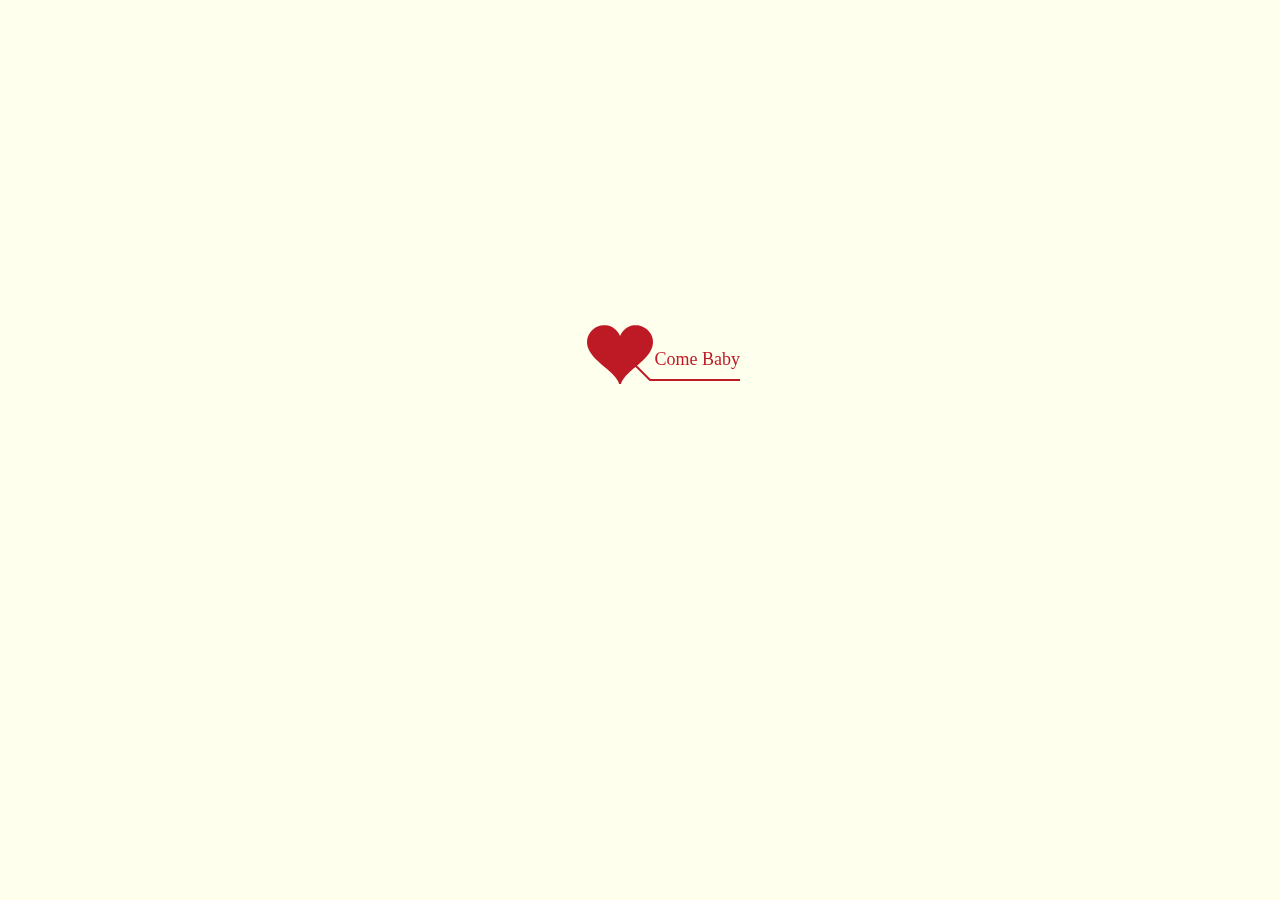
<file: love/index.html>
﻿<!DOCTYPE html PUBLIC "-//W3C//DTD XHTML 1.0 Strict//EN" "http://www.w3.org/TR/xhtml1/DTD/xhtml1-strict.dtd">
<html xml:lang="en" xmlns="http://www.w3.org/1999/xhtml">

<head>
    <meta http-equiv="Content-Type" content="text/html; charset=UTF-8">
    <title>给你的一封信</title>
    <link type="text/css" rel="stylesheet" href="./file/default.css">
    <script type="text/javascript" src="./file/jquery.min.js"></script>
    <script type="text/javascript" src="./file/jscex.min.js"></script>
    <script type="text/javascript" src="./file/jscex-parser.js"></script>
    <script type="text/javascript" src="./file/jscex-jit.js"></script>
    <script type="text/javascript" src="./file/jscex-builderbase.min.js"></script>
    <script type="text/javascript" src="./file/jscex-async.min.js"></script>
    <script type="text/javascript" src="./file/jscex-async-powerpack.min.js"></script>
    <script type="text/javascript" src="./file/functions.js" charset="utf-8"></script>
    <script type="text/javascript" src="./file/love.js" charset="utf-8"></script>
    <style type="text/css">
    </style>
</head>

<body>
    <div id="main">
        <div id="error">本页面采用HTML5编辑，目前您的浏览器无法显示，请换成谷歌(<a
                href="http://www.google.cn/chrome/intl/zh-CN/landing_chrome.html?hl=zh-CN&brand=CHMI">Chrome</a>)或者火狐(<a
                href="http://firefox.com.cn/download/">Firefox</a>)浏览器，或者其他游览器的最新版本。</div>
        <div id="wrap">
            <div id="text">
                <div id="code">
                    <!-- <font color="#FF0000"> <span class="say">亲爱的宝宝，我爱你</span><br> -->
                    <!-- <span class="say"> 我知道我不会甜言蜜语，</span><br>
                        <span class="say"> 但是我会用行动证明一切</span><br> -->
                    <!--                      <span class="say">你说我啰嗦，</span><br>             -->
                    <!--                          <span class="say"> 有些东西因为越在乎所以越怕失去</span><br>-->
                    <!--                      <span class="say">因为我太爱你了，所以我害怕失去你</span><br>-->
                    <!--                      <span class="say">因为我太爱你了，所以我对你总啰嗦</span><br>-->

                    <!-- <span class="say">希望可以执子之手，与子偕老</span><br>
                        <span class="say">如果上天让我许三个愿望，</span><br>
                        <span class="say">第一个是今生今世和你在一起， </span><br>
                        <span class="say"> 第二个是再生再世和你在一起，</span><br>
                        <span class="say">第三个是永生永世和你不分离 </span><br> -->

                    <!--                      <span class="say"><span class="space"></span> &#45;&#45; 爱你的老公</span> </font>-->
                    <!--                          <br />-->
                    <!--                          <br />-->
                    <!--                      </p>-->
                </div>
            </div>
            <div id="clock-box">
                <span class="STYLE1"></span>
                <font color="#33CC00">蒋冰</font>
                <span class="STYLE1">我们相识，已经是……</span>
                <div id="clock"></div>
            </div>
            <canvas id="canvas" width="1100" height="680"></canvas>
        </div>

    </div>

    <script>
    </script>

    <script>
        (function () {
            var canvas = $('#canvas');

            if (!canvas[0].getContext) {
                $("#error").show();
                return false;
            }

            var width = canvas.width();
            var height = canvas.height();
            canvas.attr("width", width);
            canvas.attr("height", height);
            var opts = {
                seed: {
                    x: width / 2 - 20,
                    color: "rgb(190, 26, 37)",
                    scale: 2
                },
                branch: [
                    [535, 680, 570, 250, 500, 200, 30, 100, [
                        [540, 500, 455, 417, 340, 400, 13, 100, [
                            [450, 435, 434, 430, 394, 395, 2, 40]
                        ]],
                        [550, 445, 600, 356, 680, 345, 12, 100, [
                            [578, 400, 648, 409, 661, 426, 3, 80]
                        ]],
                        [539, 281, 537, 248, 534, 217, 3, 40],
                        [546, 397, 413, 247, 328, 244, 9, 80, [
                            [427, 286, 383, 253, 371, 205, 2, 40],
                            [498, 345, 435, 315, 395, 330, 4, 60]
                        ]],
                        [546, 357, 608, 252, 678, 221, 6, 100, [
                            [590, 293, 646, 277, 648, 271, 2, 80]
                        ]]
                    ]]
                ],
                bloom: {
                    num: 700,
                    width: 1080,
                    height: 650,
                },
                footer: {
                    width: 1200,
                    height: 5,
                    speed: 10,
                }
            }

            var tree = new Tree(canvas[0], width, height, opts);
            var seed = tree.seed;
            var foot = tree.footer;
            var hold = 1;

            canvas.click(function (e) {
                var offset = canvas.offset(), x, y;
                x = e.pageX - offset.left;
                y = e.pageY - offset.top;
                if (seed.hover(x, y)) {
                    hold = 0;
                    canvas.unbind("click");
                    canvas.unbind("mousemove");
                    canvas.removeClass('hand');
                }
            }).mousemove(function (e) {
                var offset = canvas.offset(), x, y;
                x = e.pageX - offset.left;
                y = e.pageY - offset.top;
                canvas.toggleClass('hand', seed.hover(x, y));
            });

            var seedAnimate = eval(Jscex.compile("async", function () {
                seed.draw();
                while (hold) {
                    $await(Jscex.Async.sleep(10));
                }
                while (seed.canScale()) {
                    seed.scale(0.95);
                    $await(Jscex.Async.sleep(10));
                }
                while (seed.canMove()) {
                    seed.move(0, 2);
                    foot.draw();
                    $await(Jscex.Async.sleep(10));
                }
            }));

            var growAnimate = eval(Jscex.compile("async", function () {
                do {
                    tree.grow();
                    $await(Jscex.Async.sleep(10));
                } while (tree.canGrow());
            }));

            var flowAnimate = eval(Jscex.compile("async", function () {
                do {
                    tree.flower(2);
                    $await(Jscex.Async.sleep(10));
                } while (tree.canFlower());
            }));

            var moveAnimate = eval(Jscex.compile("async", function () {
                tree.snapshot("p1", 240, 0, 610, 680);
                while (tree.move("p1", 500, 0)) {
                    foot.draw();
                    $await(Jscex.Async.sleep(10));
                }
                foot.draw();
                tree.snapshot("p2", 500, 0, 610, 680);

                // 会有闪烁不得意这样做, (＞﹏＜)
                canvas.parent().css("background", "url(" + tree.toDataURL('image/png') + ")");
                canvas.css("background", "#ffe");
                $await(Jscex.Async.sleep(300));
                canvas.css("background", "none");
            }));

            var jumpAnimate = eval(Jscex.compile("async", function () {
                var ctx = tree.ctx;
                while (true) {
                    tree.ctx.clearRect(0, 0, width, height);
                    tree.jump();
                    foot.draw();
                    $await(Jscex.Async.sleep(25));
                }
            }));

            var textAnimate = eval(Jscex.compile("async", function () {
                var together = new Date(1738475400000);
                // together.setFullYear(2022, 7 , 18); 
                // together.setFullYear(2024, 8, 4); 			//时间年月日
                // together.setUTCFullYear(2024, 8, 4);
                // together.setHours(11);						//小时	
                // together.setMinutes(30);					//分钟
                // together.setSeconds(0);					//秒前一位
                // together.setMilliseconds(0);				//秒第二位

                $("#code").show().typewriter();
                $("#clock-box").fadeIn(500);
                while (true) {
                    timeElapse(together);
                    $await(Jscex.Async.sleep(1000));
                }
            }));

            var runAsync = eval(Jscex.compile("async", function () {
                $await(seedAnimate());
                $await(growAnimate());
                $await(flowAnimate());
                $await(moveAnimate());

                textAnimate().start();

                $await(jumpAnimate());
            }));

            runAsync().start();
        })();
    </script>
</body>

</html>
</file>
<file: love/file/default.css>
body{margin:0;padding:0;background:#ffe;font-size:14px;font-family:'微软雅黑','宋体',sans-serif;color:#231F20;overflow:auto}
a {color:#000;font-size:14px;}
#main{width:100%;}
#wrap{position:relative;margin:0 auto;width:1100px;height:680px;margin-top:10px;}
#text{width:272px;
height:560px;
left:188px;
top:80px;position:absolute;
}
#code{display:none;font-size:16px;}
#clock-box {position:absolute;left:60px;top:550px;font-size:28px;display:none;}
#clock-box a {font-size:28px;text-decoration:none;}
#clock{margin-left:48px;}
#clock .digit {font-size:64px;}
#canvas{margin:0 auto;width:1100px;height:680px;}
#error{margin:0 auto;text-align:center;margin-top:60px;display:none;}
.hand{cursor:pointer;}
.say{margin-left:5px;}
.space{margin-right:150px;}
</file>
